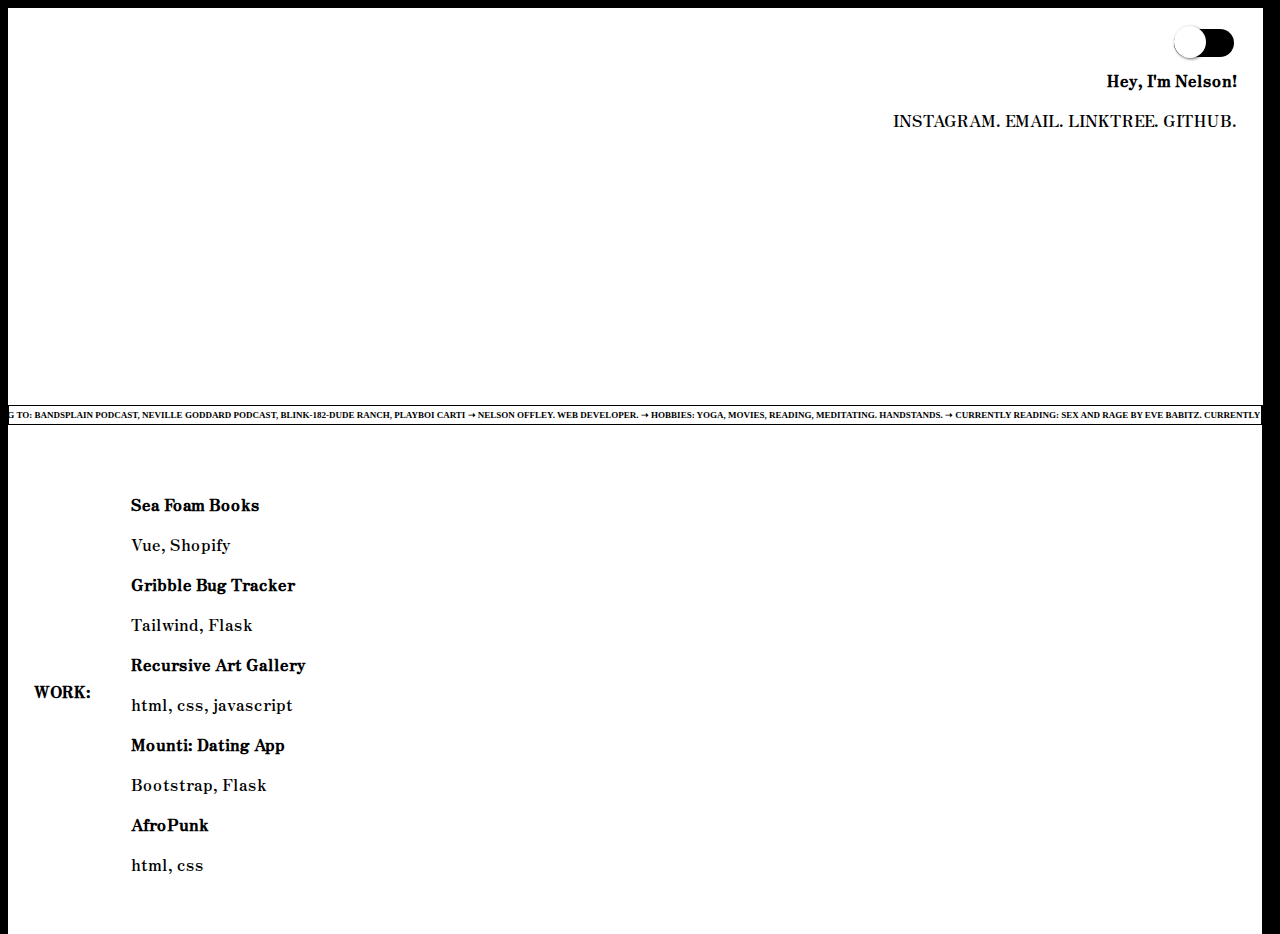
<file: index.html>
<!DOCTYPE html>
<html lang="en">
<head>
    <meta charset="UTF-8">
    <meta http-equiv="X-UA-Compatible" content="IE=edge">
    <meta name="viewport" content="width=device-width, initial-scale=1.0">
    <meta property="og:title" content="Nelson Offley Portfolio">
    <meta property="og:url" content="https://www.nelsonoffley.dev">
    <meta property="og:image" content="./nel.jpeg">
    <meta property="og:description" content="Nelson Offley Web Developer Portfolio">
    <meta property="og:type" content="website">
    <meta name="description" content="Nelson Offley Web Developer Portfolio">
    <meta name="keywords" content="HTML, CSS, JAVASCRIPT, WEB DEVELOPMENT, WEB DEVELOPER, CALIFORNIA, CA, POMONA">
    <link rel="image_src" href="./nel.jpeg" />
    <link rel="stylesheet" href="./style.css">
    
    <link rel="icon" 
      type="image/png" 
      href="./icons8-nerd-64.png">
    <title>Nelson Offley Portfolio</title>
</head>
<body >
    <div class="main-container">
    <div class="div1 ">
        <div class="padding-left">
        <input type="checkbox" name="toggleBtn" class="toggleBtn" onclick="darkMode()"></input></div>
        <h2  > Hey, I'm Nelson!</h2>
        <div class="socialLinks">
        <p >  <a href="https://www.instagram.com/foucaults_bong/" id="social1"> INSTAGRAM. </a> <a id="social2" href="mailto:nelson@nelsonoffley.dev"> EMAIL. </a> <a id="social3" href="https://linktr.ee/nelsonoffley"> LINKTREE. </a><a id="social4" href="https://github.com/nel909son"> GITHUB. </a></p>
    </div>
       
        
            
       
        <img class="profile-pic" src="./nel.jpeg" />
         
    </div>
    
    <div class="scroll-bar "><h1>Nelson Offley. Web Developer. ➝ Hobbies: Yoga, Movies, Reading, Meditating. Handstands. ➝ Currently Reading: Sex and Rage by Eve Babitz. Currently Watching: The Good Place and Curb Your Enthusiasm ➝ Currently Listening To: Bandsplain Podcast, Neville Goddard Podcast, Blink-182-Dude Ranch, PLayboi Carti ➝ Nelson Offley. Web Developer. ➝ Hobbies: Yoga, Movies, Reading, Meditating. Handstands. ➝ Currently Reading: Sex and Rage by Eve Babitz. Currently Watching: The Good Place and Curb Your Enthusiasm ➝ Currently Listening To: Bandsplain Podcast, Neville Goddard Podcast, Blink-182-Dude Ranch, PLayboi Carti ➝ Nelson Offley. Web Developer. ➝ Hobbies: Yoga, Movies, Reading, Meditating. ➝ Currently Reading: Sex and Rage by Eve Babitz. Currently Watching: The Good Place and Curb Your Enthusiasm ➝ Currently Listening To: Bandsplain Podcast, Neville Goddard Podcast, Blink-182-Dude Ranch, PLayboi Carti </h1></div>

    <div class="div2">
        <h2> WORK:</h2>
        <ul class="work">
            <h3><a href="https://seafoambooks.com/">Sea Foam Books</a></h3>
            <p>Vue, Shopify</p>
            <h3><a href="https://gribblebugtracker.herokuapp.com/">Gribble Bug Tracker</a></h3>
            <p>Tailwind, Flask</p>
            <h3><a href="https://recursivepomona.com/">Recursive Art Galler</a>y</h3>
            <p> html, css, javascript</p>
            <h3><a href="https://moounti-app.herokuapp.com/">Mounti: Dating App</a></h3>
            <p>Bootstrap, Flask</p>
            <h3><a href="afro.html">AfroPunk</a></h3>
            <p>html, css</p>
        </ul>
    </div>
    </div>
    <script src="script.js"></script>
</body>

</html>
</file>
<file: style.css>
@import url('https://fonts.googleapis.com/css2?family=Zen+Antique&display=swap');
body {
    background-color: black;
    height: 99vh;
    width: 98vw;
    overflow-x: hidden;
    overflow-y: visible;
    transition: all 2s ease;
    min-width: 300px;
    min-height: 700px;
}
.main-container {
    height: 100%;
}

.socialLinks {
    
    margin: 0;
    display: flex;
    flex-direction: column;
    align-items: center;
    justify-content: center;
}

@media (max-width:599px){
    .socialLinks {
        padding-left: 3vw;
    }
}

#social1 #social2 #social3 #social4{
    font-size: x-large;
    transition: all 0.5s ease;
    
}
#social1:hover {
    font-weight: 800;
    transition: all 0.5s ease;
       
}
#social2:hover {
    font-weight: 800;
    transition: all 0.5s ease;
    
    
}
#social3:hover {
    font-weight: 800;
    transition: all 0.5s ease;
    
    
}
#social4:hover {
    font-weight: 800;
    transition: all 0.5s ease;
    
    
}
div {
    padding: 0;
    margin: 0;
    
}
a {
    text-decoration: none;
    color:black;
    transition: all 0.5s ease;
} 

.a-dark{
    color: white;
    transition: all 0.5s ease;
}



h2 {
    font-size: 1rem;
    margin: 0;
    margin-top: 5px;
   
    transition: all 0.5s ease;
}
h2:hover {
    font-weight: 800;
    
    transition: all 0.5s ease;
}

@media (max-width: 599px){
    h2 {
        font-size: 0.9rem;
        margin-top: 0;
    }
    #social1 #social2 #social3 #social4{
    font-size: small;
    transition: all 0.5s ease;
    
}
}
ul{
    
}
.body-dark {
    background-color: white;
    transition: all 2s ease;
    
}

.div1 {
    background-color: white;
    height: 40.5%;
    width: 98%;
    font-family: 'Zen Antique', serif;
    padding-right: 2vw;
    transition: all 2s ease;
    display: flex;
    
    align-items:flex-end;
    flex-direction: column;
    padding-top: 2vh;
    padding-bottom: 2vh;
    
}

.div1 img {
    border-radius: 5px;
    max-width: 250px;
    
}


@media (max-width: 599px){
    .div1 {
        align-items: center;
        height: 47.5%;
        
    }
  
}


.div1-dark {
    background-color: black;
    color: white;
    transition: all 2s ease;
}


.div2 {
    background-color: white;
    height: 55%;
    width: vw;
    font-family: 'Zen Antique', serif;
    padding-top: 1.5%;
    padding-left: 2vw;
    display: flex;
    align-items: center;
    justify-content: left;
    transition: all 2s ease;
    
}
.work {
    margin-bottom: 2%;
}

@media (max-width:599px){
    .div2{
    justify-content: center;
    align-items: center;
    width: 96vw;
    height: 47.5%;
    }
    .work{
        font-size: 0.9rem;
        padding-bottom: 2%;

        
    }
}
.div2-dark {
    background-color: black;
    color: white;
    transition: all 2s ease;
}

.profile-pic {
    height: 80%;
    display:none;
    
}
h3 {
    font-size: 1rem;
}
p {
    font-size: 1rem;
}
@media (max-width:1200px){
   
    h3 {
        font-size: 0.8rem;
    }
    p {
        font-size: 0.8rem;
    }
}

@media (max-width:599px){
    .profile-pic {
        height: 50%;
        display: block;
    }
    h3 {
        font-size: 0.8rem;

    }
    p {
        font-size: 0.7rem;
    }
    
}

.scroll-bar {
    border: 1px solid black;
    height: 2%;
    background-color: white;
    
    position: relative;
    display: flex;
    justify-content: center;
    align-items: center;
    z-index: 5;
    
}

.scroll-bar-dark {
    border: 1px solid white;
    background-color: black;
    color: white;
}

.scroll-bar h1{
    font-size: xx-small;
    text-transform:uppercase;
    position: absolute;
    text-align: center;
    justify-content: center;
    
    display: inline-block;
    white-space: nowrap;
    animation: floatText 500s infinite linear;
    padding-left: 100%; /*Initial offset*/
    
  
  }
  @media (max-width:599px){
      .scroll-bar h1{
          margin-top: 2px;
      }
  }
  
  
  @keyframes floatText {
    to {
      transform: translateX(-100%);
    }
  }

  /* Toggle Button */
.toggleBtn {
	-webkit-appearance: none;
	-webkit-tap-highlight-color: transparent;
	position: relative;
	border: 0;
	outline: 0;
	cursor: pointer;
	
}
/* To create surface of toggle button */
.toggleBtn:after {
	content: '';
	width: 60px;
	height: 28px;
	display: inline-block;
	background: black;
	border-radius: 18px;
	clear: both;
}


/* Contents before checkbox to create toggle handle */
.toggleBtn:before {
	content: '';
	width: 32px;
	height: 32px;
	display: block;
	position: absolute;
	left: 0;
	top: -3px;
	border-radius: 50%;
	background: rgb(255, 255, 255);
	box-shadow: 1px 1px 3px rgba(0, 0, 0, 0.6);
}


/* Shift the handle to left on check event */
.toggleBtn:checked:before {
	left: 32px;
	box-shadow: -1px 1px 3px rgba(0, 0, 0, 0.6);
}
/* Background color when toggle button will be active */
.toggleBtn:checked:after {
	background: white;
}
/* Transition for smoothness */
.toggleBtn,
.toggleBtn:before,
.toggleBtn:after,
.toggleBtn:checked:before,
.toggleBtn:checked:after {
	transition: ease .3s;
	-webkit-transition: ease .3s;
	-moz-transition: ease .3s;
	-o-transition: ease .3s;
}

@media (max-width:599px){
.padding-left {
    margin-left: 60vw;
}
}
</file>
